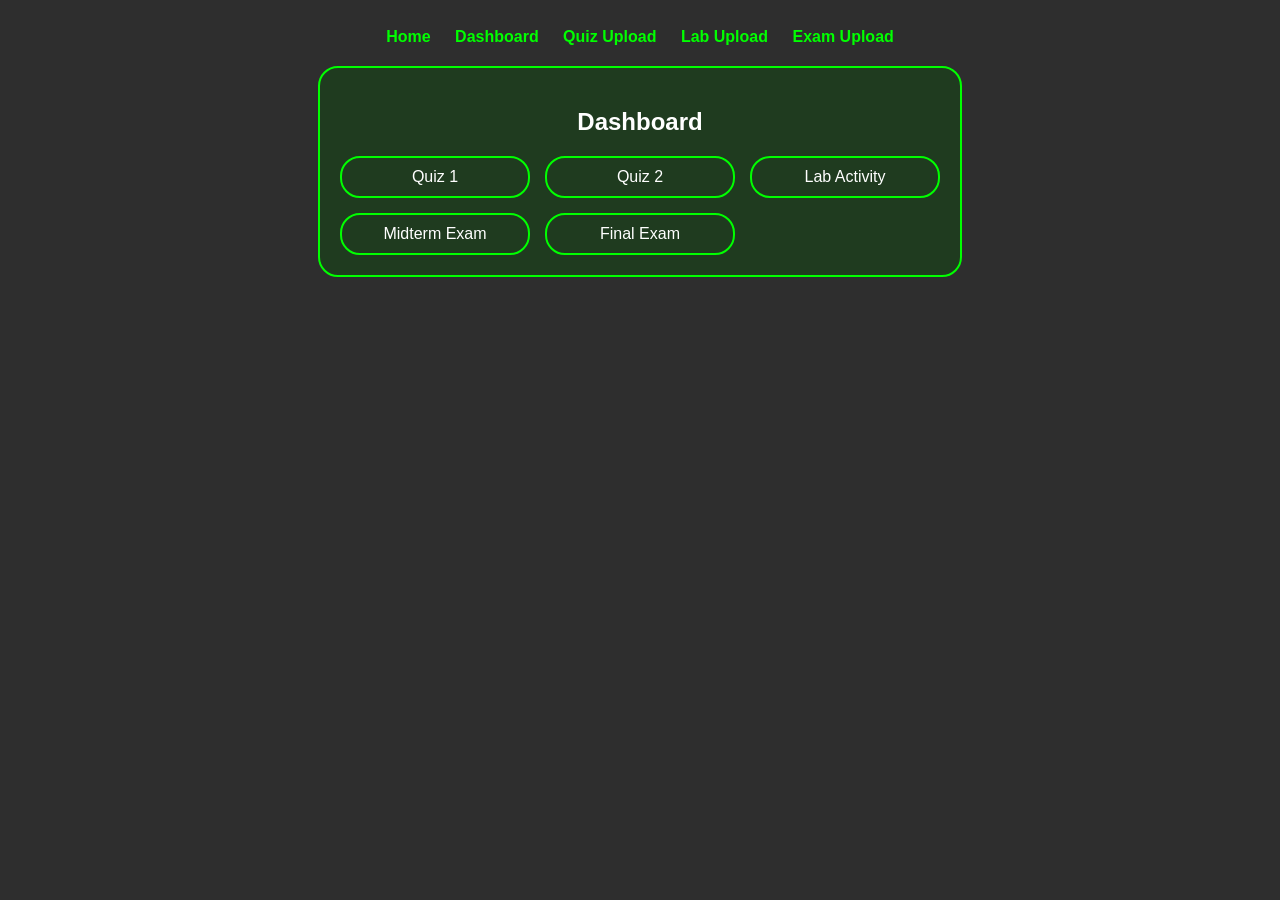
<file: dashboard.html>
<!DOCTYPE html>
<html>
<head>
<title>Dashboard</title>
<link rel="stylesheet" href="style.css">
<script src="js/script.js"></script>
</head>

<body>

<div class="nav">
  <a href="index.html">Home</a>
  <a href="dashboard.html">Dashboard</a>
  <a href="quiz-upload.html">Quiz Upload</a>
  <a href="lab-upload.html">Lab Upload</a>
  <a href="exam-upload.html">Exam Upload</a>
</div>

<div class="container">
<h2>Dashboard</h2>

<div class="grid">
  <div class="box">Quiz 1</div>
  <div class="box">Quiz 2</div>
  <div class="box">Lab Activity</div>
  <div class="box">Midterm Exam</div>
  <div class="box">Final Exam</div>
</div>

</div>

</body>
</html>
</file>
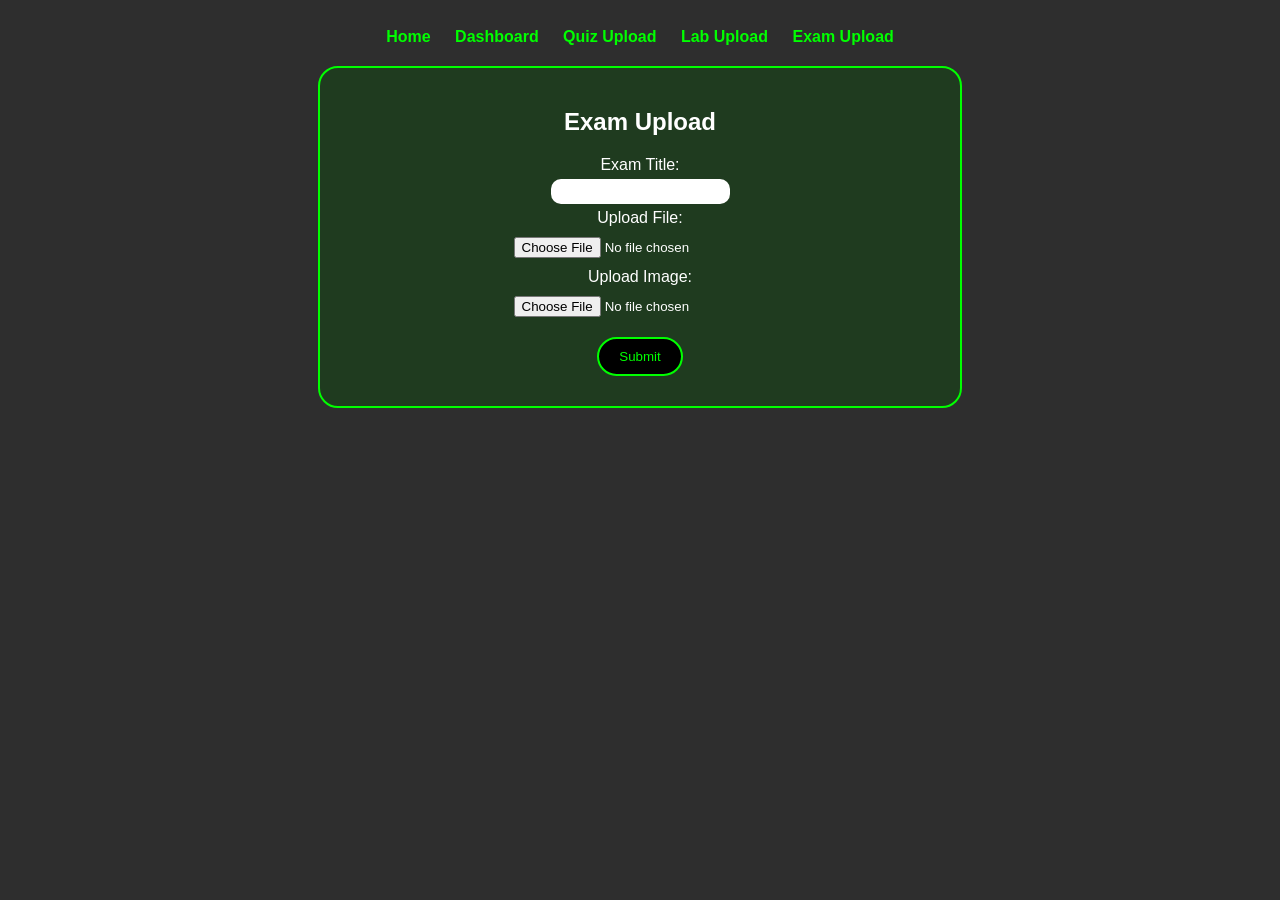
<file: exam-upload.html>
<!DOCTYPE html>
<html>
<head>
<title>Exam Upload</title>
<link rel="stylesheet" href="style.css">
<script src="js/script.js"></script>
</head>

<body>

<div class="nav">
  <a href="index.html">Home</a>
  <a href="dashboard.html">Dashboard</a>
  <a href="quiz-upload.html">Quiz Upload</a>
  <a href="lab-upload.html">Lab Upload</a>
  <a href="exam-upload.html">Exam Upload</a>
</div>

<div class="container">
<h2>Exam Upload</h2>

<form>
<label>Exam Title:</label><br>
<input type="text"><br>

<label>Upload File:</label><br>
<input type="file"><br>

<label>Upload Image:</label><br>
<input type="file"><br>

<button type="submit">Submit</button>
</form>

</div>

</body>
</html>
</file>
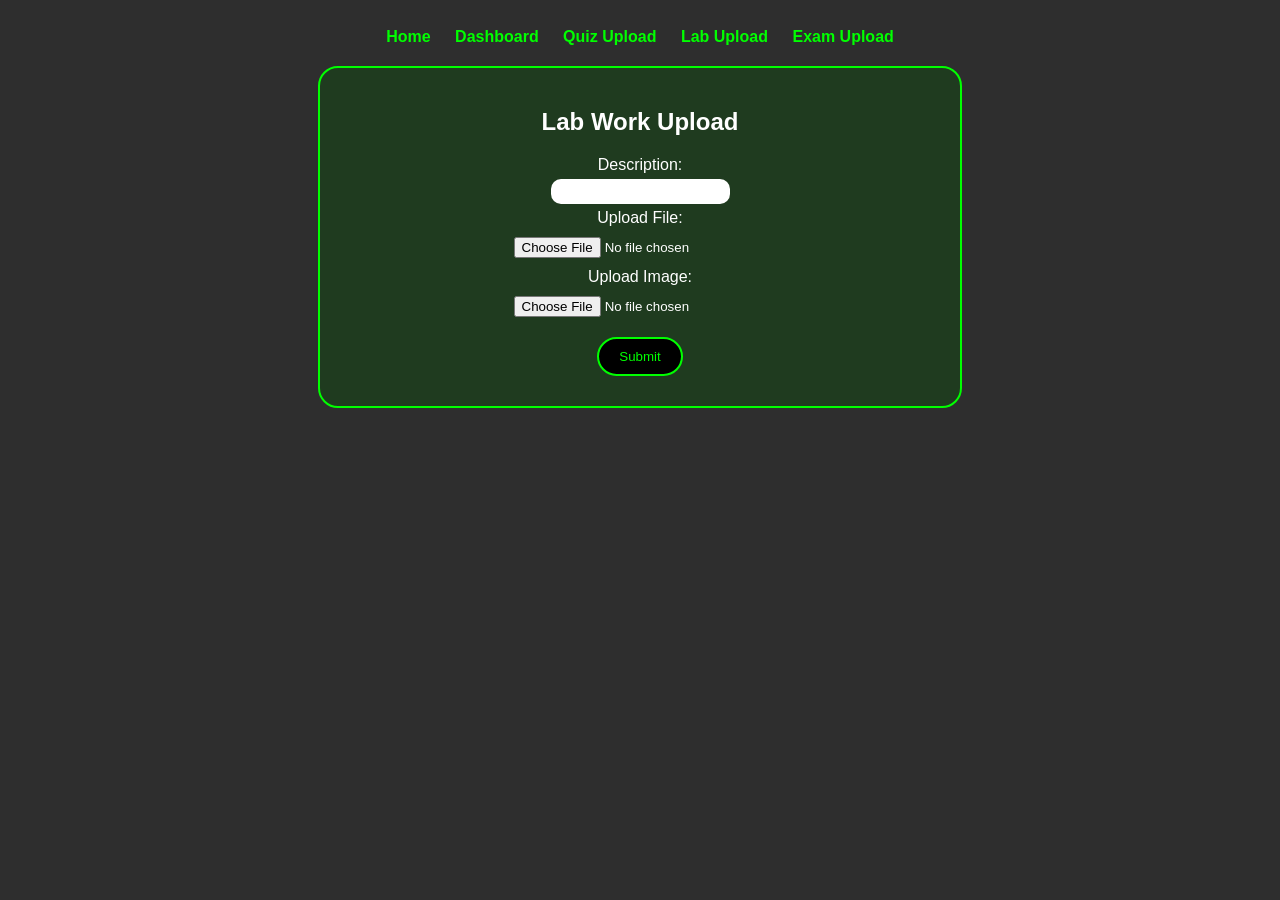
<file: lab-upload.html>
<!DOCTYPE html>
<html>
<head>
<title>Lab Upload</title>
<link rel="stylesheet" href="style.css">
<script src="js/script.js"></script>
</head>

<body>

<div class="nav">
  <a href="index.html">Home</a>
  <a href="dashboard.html">Dashboard</a>
  <a href="quiz-upload.html">Quiz Upload</a>
  <a href="lab-upload.html">Lab Upload</a>
  <a href="exam-upload.html">Exam Upload</a>
</div>

<div class="container">
<h2>Lab Work Upload</h2>

<form>
<label>Description:</label><br>
<input type="text"><br>

<label>Upload File:</label><br>
<input type="file"><br>

<label>Upload Image:</label><br>
<input type="file"><br>

<button type="submit">Submit</button>
</form>

</div>

</body>
</html>
</file>
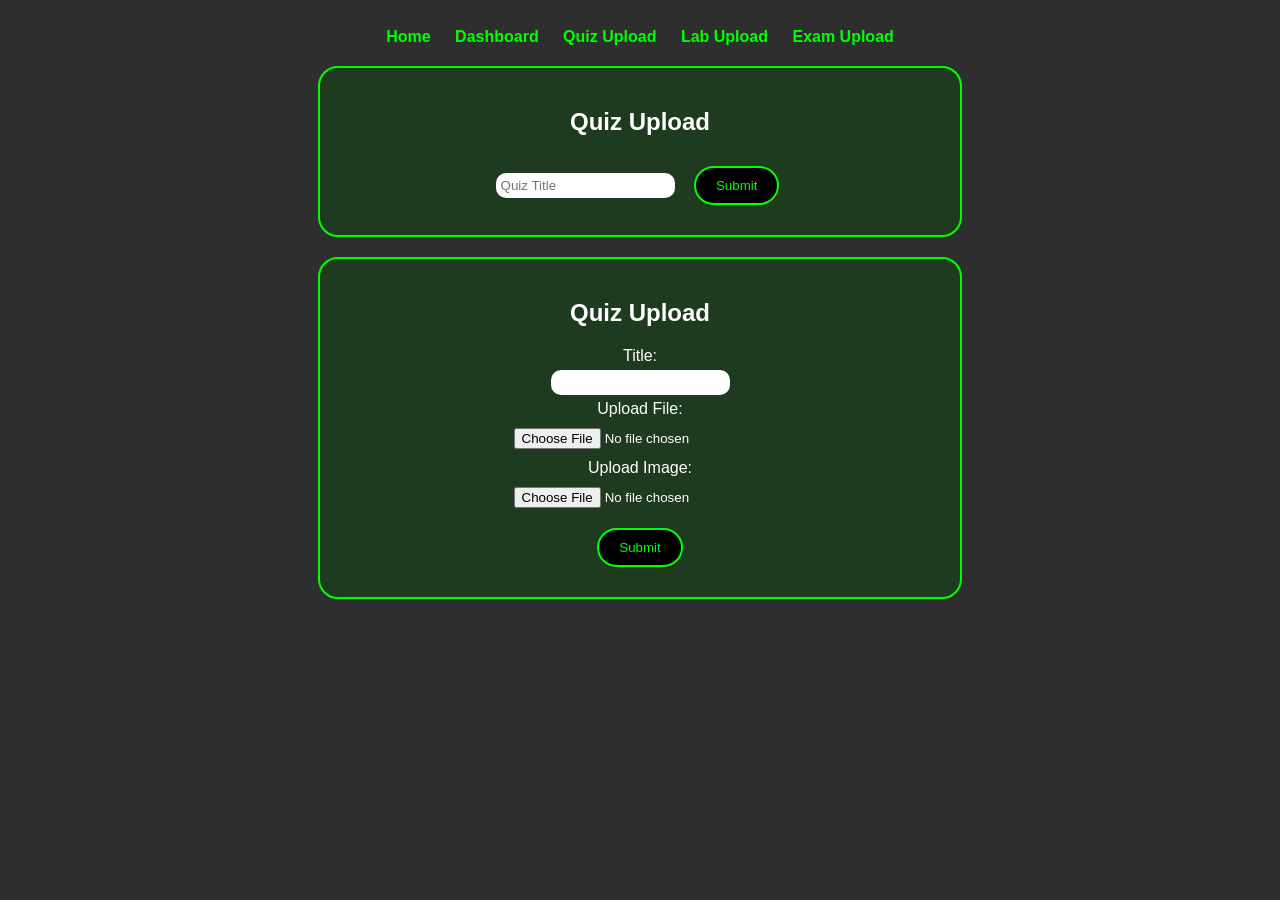
<file: quiz-upload.html>
<!DOCTYPE html>
<html>
<head>
<title>Quiz Upload</title>
<link rel="stylesheet" href="style.css">
<script src="js/script.js"></script>
</head>

<body>

<div class="nav">
  <a href="index.html">Home</a>
  <a href="dashboard.html">Dashboard</a>
  <a href="quiz-upload.html">Quiz Upload</a>
  <a href="lab-upload.html">Lab Upload</a>
  <a href="exam-upload.html">Exam Upload</a>

</div>

<div class="container">

<h2>Quiz Upload</h2>

  <input id="quizTitle" type="text" placeholder="Quiz Title">
  <button onclick="saveQuiz()">Submit</button>

</div>

<div class="container">
<h2>Quiz Upload</h2>

<form>
<label>Title:</label><br>
<input type="text"><br>

<label>Upload File:</label><br>
<input type="file"><br>

<label>Upload Image:</label><br>
<input type="file"><br>

<button type="submit">Submit</button>
</form>

</div>

</body>
</html>
</file>
<file: style.css>
body {
    background-color: #2e2e2e;
    font-family: 'Poppins', sans-serif;
    color: white;
    display: flex;
    flex-direction: column;
    align-items: center;
}

.nav {
    margin-top: 20px;
}

.nav a {
    color: #00ff00;
    margin: 10px;
    text-decoration: none;
    font-weight: bold;
}

.nav a:hover {
    text-decoration: underline;
}

.container {
    background-color: #1f3b1f;
    width: 600px;
    padding: 20px;
    border: 2px solid #00ff00;
    margin-top: 20px;
    text-align: center;
    border-radius: 20px;
}

button {
    background-color: black;
    color: #00ff00;
    border: 2px solid #00ff00;
    padding: 10px 20px;
    margin: 10px;
    cursor: pointer;
    border-radius: 20px;
}

button:hover {
    background-color: #00ff00;
    color: black;
}

.grid {
    display: grid;
    grid-template-columns: repeat(3, 1fr);
    gap: 15px;
    margin-top: 20px;
}

.box {
    border: 2px solid #00ff00;
    padding: 10px;
    border-radius: 20px;
    transition: 0.3s;
}

.box:hover {
    transform: scale(1.05);
}

input {
    margin: 5px;
    padding: 5px;
    border-radius: 10px;
    border: none;
}
</file>
